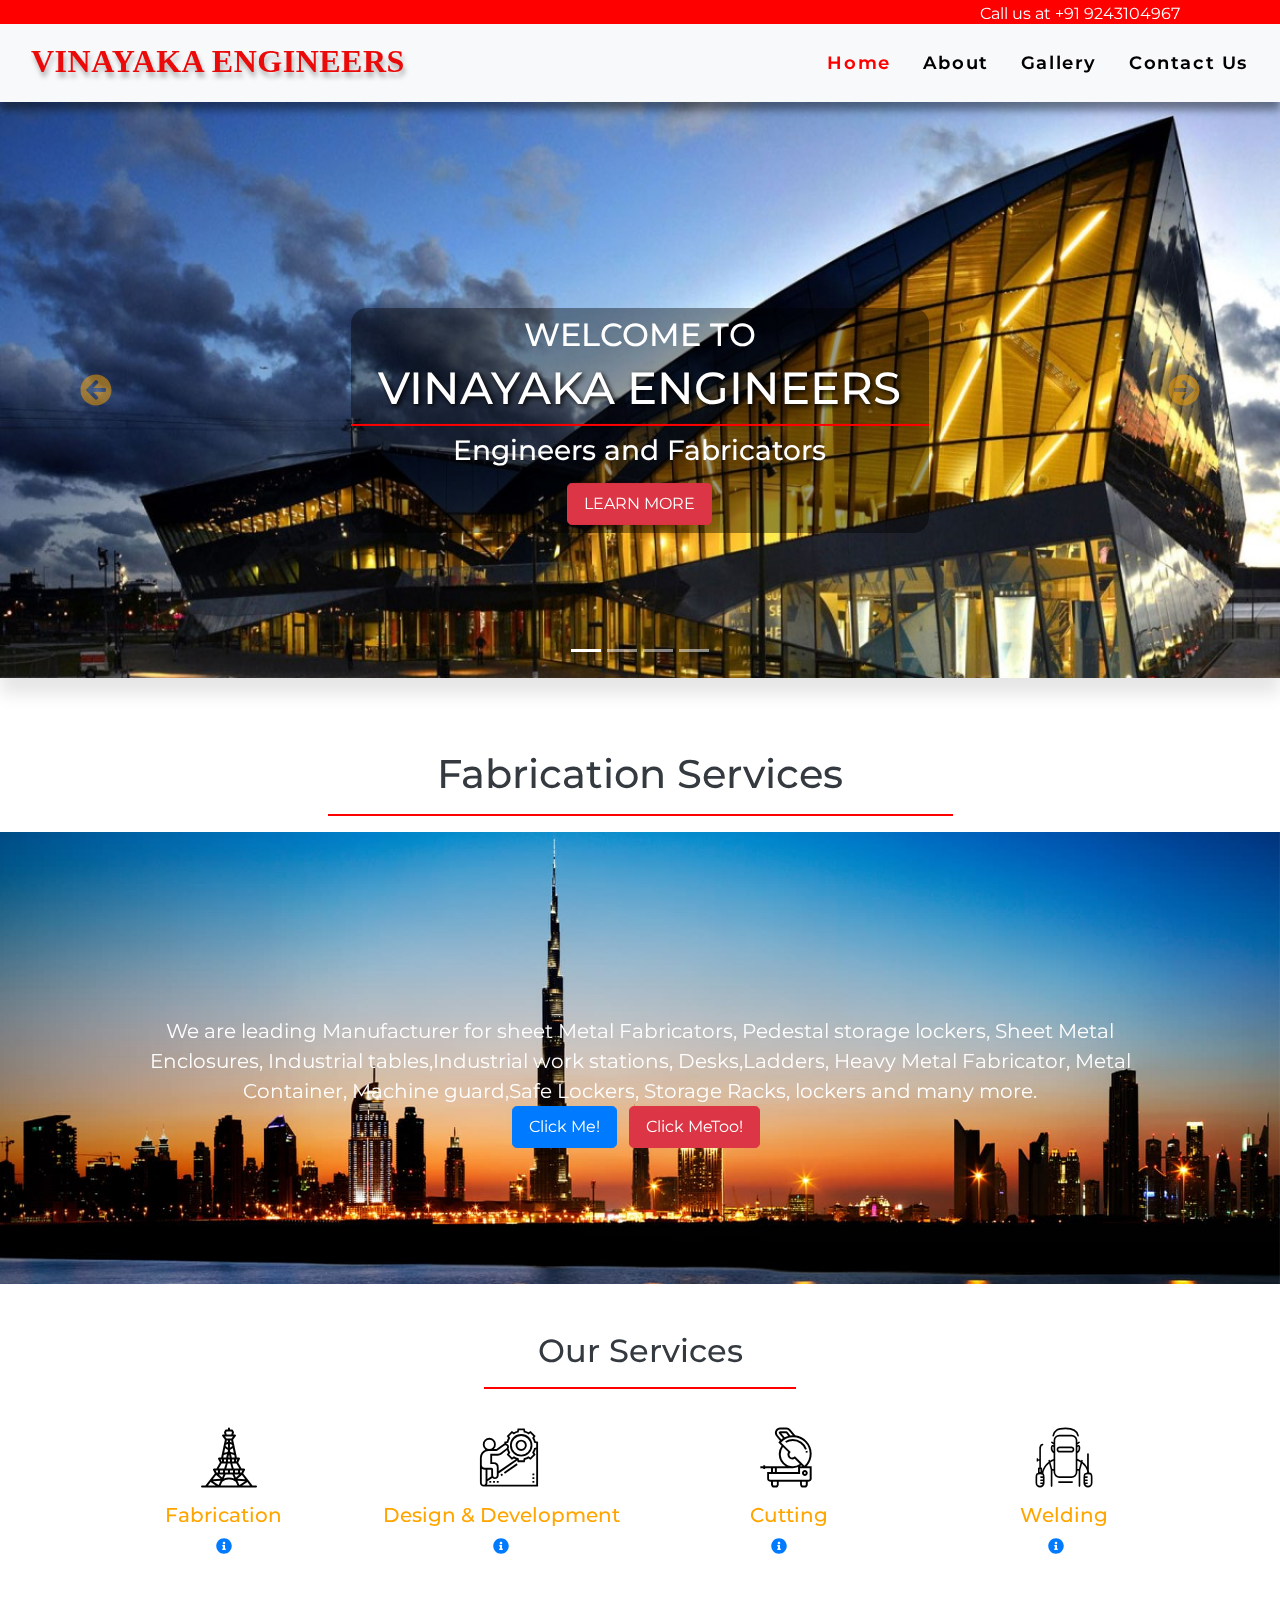
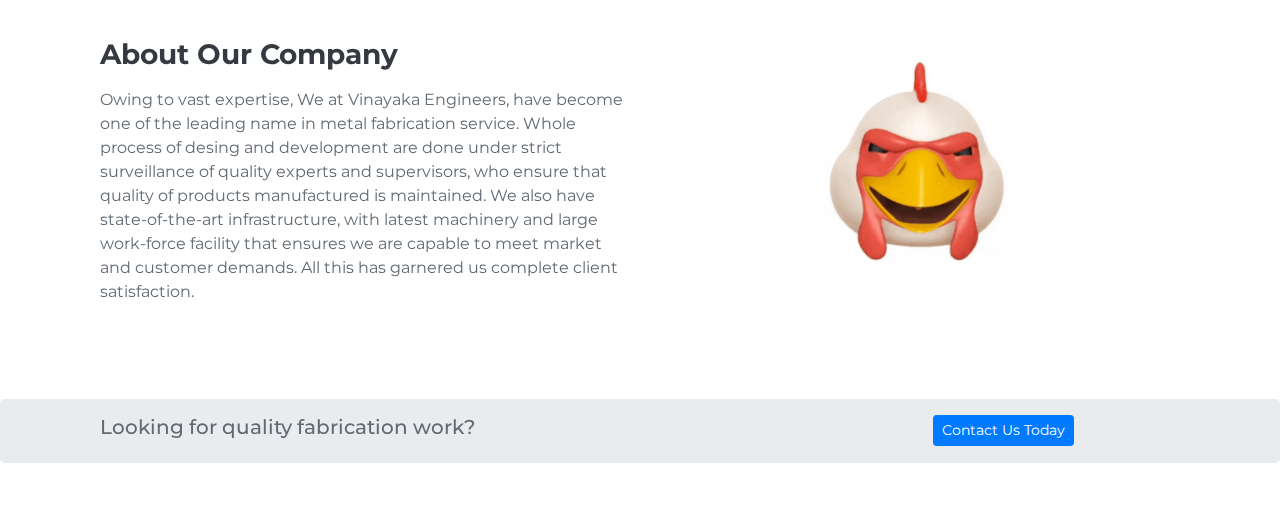
<file: index.html>
<!DOCTYPE html>
	<html lang="en">
	<head>
		<meta charset="UTF-8">
		<meta name="viewport" content="width=device-width, initial-scale=1.0, viewport-fit=cover">
		<meta http-equiv="X-UA-Compatible" content="ie=edge">
		<title>Welcome to VINAYAKA ENGINEERS</title>
		<link rel="shortcut icon" href="img/v.png">
		<!-- Bootstrap 4.5 CSS -->
		<link rel="stylesheet" href="css/bootstrap.min.css">
		<!-- Style CSS -->
		<link rel="stylesheet" href="css/style.css">
		<link rel="stylesheet" href="font/flaticon.css">
		<!-- Google Fonts -->
		<link href="https://fonts.googleapis.com/css?family=Montserrat:300,400,500,600,700&display=swap" rel="stylesheet">

		<script type="text/javascript" src="js/script.js"></script>
		<script type="text/javascript">
			$(function () {
				$(window).scroll(function(){
					var scroll = $(window).scrollTop();
					if (scroll <= 239) {
						$('#caption1').show();
						$('#caption2').show();
						$('#caption3').show();
						$('#caption4').show();
						$('#nextbtn').show();
						$('#prevbtn').show();
					}
					else{
						$('#caption1').hide();
						$('#caption2').hide();
						$('#caption3').hide();
						$('#caption4').hide();
						$('#nextbtn').hide();
						$('#prevbtn').hide();
					}
				});
			})
		</script>



	</head>

	<body>
		<!-- Top Bar -->
		<div class="top-bar">
			<div class="container">
				<div class="col-12 text-right">
					<p><a href="tel:9243104967">Call us at +91 9243104967</a></p>
				</div>
			</div>
		</div>
		<!-- End Top Bar -->


		<!-- Navigation -->

		<nav class="navbar sticky-top bg-light navbar-light navbar-expand-lg">
			<div class="container-fluid">
				<!--<a class="navbar-brand" href="index.html"><img src="img/mylogo.png"
					alt="Logo" title="Logo"></a>--> 	

					<a class="navbar-brand" style="color:rgb(235,10,10);" href="index.html" alt="Logo" title="Logo">VINAYAKA ENGINEERS</a>

					<button class="navbar-toggler" type="button" data-toggle="collapse" 
					data-target="#navbarResponsive">
					<span class="navbar-toggler-icon"></span> 
				</button>
			</div>

			<div class="collapse navbar-collapse" id="navbarResponsive">
				<ul class="navbar-nav ml-auto">
					<li class="nav-item">
						<a class="nav-link active" href="index.html">Home</a>
					</li>
					<li class="nav-item">
						<a class="nav-link" href="www.google.com">About</a>
					</li>
					<li class="nav-item">
						<a class="nav-link" href="gallery.html">Gallery</a>
					</li>
					<li class="nav-item">
						<a class="nav-link" href="#">Contact Us</a>
					</li>
				</div>
			</nav>

			<!-- End Navigation -->


			<!-- Image Carousel -->

			<div id="carousel" class="carousel slide" data-ride="carousel" data-interval="5500">

				<ul class="carousel-indicators">
					<li data-target="#carousel" data-slide-to="0" class="active"></li>
					<li data-target="#carousel" data-slide-to="1"></li>
					<li data-target="#carousel" data-slide-to="2"></li>
					<li data-target="#carousel" data-slide-to="3"></li>
				</ul>

				<!-- Carousel Content -->

				<div class="carousel-inner">
					<!-- for medium and large dispays -->
					<div class="carousel-item active">
						<img src="img/ve/Background_img2.jpg" alt="" class="w-100" >
						<div id="caption1" class="carousel-caption">
							<div class ="container d-none d-md-block">
								<div class="row justify-content-around">
									<div class="col-8 bg-custom d-none d-lg-block py-2 px-0">
										<h2>WELCOME TO</h2> 
										<!--<h2>TO</h2> --> 
										<h1>VINAYAKA ENGINEERS</h1>
										<div class="border-top border-danger w-60 mx-auto my-2"></div>
										<h3 class="pb-2">Engineers and Fabricators</h3>
										<!--<a href="#" class="btn btn-outline-light btn-lg">LEARN MORE</a> -->
										<a href="#" class="btn btn-danger btn-lg">LEARN MORE</a>
									</div>
								</div>
							</div>
						</div>
					</div>


					<div class="carousel-item">
						<img src="img/ve/Background_img1.jpg" alt="" class="w-100">	
						<div id="caption2" class="carousel-caption">
							<div class ="container d-none d-md-block">
								<div class="row justify-content-end text-right">
									<div class="col-8 bg-custom d-none d-lg-block py-3 px-0 pr-3">
										<!--<a href="#" class="btn btn-outline-light btn-lg">LEARN MORE</a> -->
										<h3 class="pb-2">Precision is what today's Industry needs</h3>
										<p class="lead">We use high precision laser cutting technology</p>
										<!--<p class="lead">We use high precision laser cutting technology</p>-->
										<!--<a href="#" class="btn btn-outline-danger btn-lg">Reach Us</a>-->
										<a href="#" class="btn btn-danger btn-lg">Reach Us</a>
									</div>
								</div>
							</div>
						</div>		
					</div>


					<div class="carousel-item">
						<img src="img/ve/Background_img3.jpg" alt="" class="w-100">
						<div id="caption3" class="carousel-caption">
							<div class ="container d-none d-md-block">
								<div class="row justify-content-start text-left">
									<div class="col-7 bg-custom d-none d-lg-block py-2 px-0 pl-3">
										<!--<a href="#" class="btn btn-outline-light btn-lg">LEARN MORE</a> -->
										<h3 class="pb-2">We shape your ideas with metals</h3>
										<p class="lead">Specialized in Aluminium & uPVC fabrications</p>
										<!--<p class="lead">We use high precision laser cutting technology</p>-->
										<a href="#" class="btn btn-danger btn-lg">Reach Us</a>
									</div>
								</div>
							</div>
						</div>		
					</div>


					<div class="carousel-item">
						<img src="img/ve/Background_img4.jpg" alt="" class="w-100">
						<div id="caption4" class="carousel-caption">
							<div class ="container d-none d-md-block">
								<div class="row justify-content-end text-left">
									<div class="col-5 bg-custom d-none d-lg-block py-2 px-0 pl-3">
										<!--<a href="#" class="btn btn-outline-light btn-lg">LEARN MORE</a> -->
										<h3 class="pb-2">Best in class Industry service</h3>
										<!--<p class="lead">We use high precision laser cutting technology</p>-->
										<a href="#" class="btn btn-danger btn-lg">See more</a>
									</div>
								</div>
							</div>
						</div>
					</div>


					<!-- End Carousel Content -->


					<!--for small displays only -->

					

					<!-- Previous & Next Buttons -->

					<a href="#carousel" class="carousel-control-prev" role="button"
					data-slide="prev">
					<span id="prevbtn" class="fas fa-arrow-circle-left fa-2x"></span>
				</a>

				<a href="#carousel" class="carousel-control-next" role="button"
				data-slide="next">
				<span id="nextbtn" class="fas fa-arrow-circle-right fa-2x"></span>
			</a>
			<!-- End Previous & Next Buttons -->
		</div>
	</div>
	<!-- End Image Carousel -->

	<!-- Main Page Heading -->


		<!--
		<div class="col-12 text-center mt-5">
		

			<h1 class="text-dark pt-4">Fabrication Services</h1>
			<div class="border-top border-danger w-50 mx-auto my-3"></div>

			<p id="para1">We are leading Manufacturer for sheet Metal Fabricators, Pedestal storage lockers, Sheet Metal Enclosures, Industrial tables,Industrial work stations, Desks,Ladders, Heavy Metal Fabricator, Metal Container, Machine guard,Safe Lockers, Storage Racks, lockers and many more.</p>
			
		-->


		<!-- Start Fixed Background IMG -->
		<div class="container my-lg-3"></div>

		<div class="col-12 text-center mt-5">
			<h1 class="text-dark pt-4">Fabrication Services</h1>
			<div class="border-top border-danger w-50 mx-auto my-3"></div>
		</div>

		<div class="fixed-background">
			<div class="row text-light py-2">
				<div class="col-12">
					<div class="col-12 text-center mt-5">
						<p id="para1">We are leading Manufacturer for sheet Metal Fabricators, Pedestal storage lockers, Sheet Metal Enclosures, Industrial tables,Industrial work stations, Desks,Ladders, Heavy Metal Fabricator, Metal Container, Machine guard,Safe Lockers, Storage Racks, lockers and many more.</p>

						<button type="button" data-toggle="modal" data-target="#modal1" class="btn btn-primary btn-lg mr-2">Click Me!
						</button>

						<button type="button" data-toggle="modal" data-target="#modal2" class="btn btn-danger btn-lg mr-2">Click MeToo!
						</button>

					</div>
				</div>
			</div>
			<div class="fixed-wrap">
				<div class="fixed">

				</div>
			</div>
		</div>


		<div class="container my-lg-5"></div>

		<!--Below div class is added from above and commented above-->

		<div class="col-12 text-center mt-5">

			<!--Services Section Two-->
			<section class="iconarea">
				<!--Sec Title Three-->
				<div class="text-dark">
					<h2>Our Services</h2>
				</div>

				<div class="border-top border-danger w-25 mx-auto my-3"></div>

				<div class="container my-lg-4">
					<!--Services Block Three-->
					<div id="inner-icon" class="row clearfix">

						<div class="col-md-3 col-sm-6 col-xs-12">
							<span class="flaticon-eiffel-tower"></span>
							<h5><a>Fabrication</a></h5>
							<a href="#" alt="Know more" class="arrow"><span class="fas fa-info-circle fa-1x"></span></a>
						</div>

						<!--Services Block Three-->

						<div class="col-md-3 col-sm-6 col-xs-12">
							<span class="flaticon-challenges"></span>
							<h5><a>Design & Development</a></h5>
							<a href="#" alt="Know more" class="arrow"><span class="fas fa-info-circle fa-1x"></span></a>
						</div>


						<div class="col-md-3 col-sm-6 col-xs-12">
							<span class="flaticon-welder"></span>
							<h5><a>&nbsp;&nbsp;&nbsp;&nbsp;Cutting</a></h5>
							<a href="#" alt="Know more" class="arrow"><span class="fas fa-info-circle fa-1x"></span></a>
						</div>

						<!--Services Block Three-->

						<div class="col-md-3 col-sm-6 col-xs-12">
							<span class="flaticon-weld"></span>
							<h5><a>&nbsp;&nbsp;&nbsp;Welding</a></h5>
							<a href="#" alt="Know more" class="arrow"><span class="fas fa-info-circle fa-1x"></span></a>
						</div>

						<!--Services Block Three-->

					</div>
				</div>
			</section>
		</div>
		<!--Services Section Two-->



		<!-- Three Column Section -->

		<!-- End Three Column Section -->


		<!-- Emoji Navbar First -->


		<!-- Start Fixed Background IMG -->
			<!--
			<div class="fixed-background">
				<div class="row text-light py-2">
					<div class="col-12">
						<div class="col-12 text-center mt-5">
							<h1 class="text-primary pt-4">Fabrication Services</h1>
							<div class="border-top border-danger w-50 mx-auto my-3"></div>
							<p id="para1">We are leading Manufacturer for sheet Metal Fabricators, Pedestal storage lockers, Sheet Metal Enclosures, Industrial tables,Industrial work stations, Desks,Ladders, Heavy Metal Fabricator, Metal Container, Machine guard,Safe Lockers, Storage Racks, lockers and many more.</p>
						</div>
					</div>
				</div>
				<div class="fixed-wrap">
					<div class="fixed">
						
					</div>
				</div>
				
			</div>
		-->
		<!-- End Fixed Background IMG -->


		<!-- Emoji Navbar Second -->


		<!-- Modal Popup -->
		<div class="modal fade" id="modal1">
			<div class="modal-dialog">
				<img src="img/emoji/poo.gif" alt="" class="w-100">
			</div>		 	
		</div> 

		<div class="modal fade" id="modal2">
			<div class="modal-dialog">
				<img src="img/emoji/panda.gif" alt="" class="w-100">
			</div>		 	
		</div> 


		<!-- Start Two Column Section -->

		<div class="container my-5">
			<div class="row py-4">
				<div class="col-lg-6 mb-4 my-lg-auto">
					<h3 class="text-dark font-weight-bold mb-3">About Our Company</h3>
					<p class="mb-6">Owing to vast expertise, We at Vinayaka Engineers, have become one of the leading name in metal fabrication service. Whole process of desing and development are done under strict surveillance of quality experts and supervisors, who ensure that quality of products manufactured is maintained. We also have state-of-the-art infrastructure, with latest machinery and large work-force facility that ensures we are capable to meet market and customer demands. All this has garnered us complete client satisfaction.</p>
				</div>
				<div class="col-lg-6"><img src="img/emoji/chicken.gif" alt="" class="w-100"></div>
			</div>
		</div>
		<!-- End Two Column Section -->


		<!-- Start Jumbotron -->
		<div class="jumbotron py-3 mb-0">
			<div class="container">
				<div class="row">
					
					<div class="col-md-7 col-lg-8 col-xl-9 my-auto">
						<h5>Looking for quality fabrication work?</h5>
					</div>
					<div class="col-md-2 col-lg-2 col-xl-3 pt-4 pt-md-0">
						<a href="contact.html" class="btn btn-primary btn-sm">Contact Us Today</a>
					</div>
				</div>
			</div>
		</div>
		<!-- End Jumbotron -->


		<!-- Start Footer -->

		<!-- End Footer -->


		<!-- Start Socket -->

		<!-- End Socket -->

		<div class="container my-lg-5"></div>
		<!-- Script Source Files -->

		<!-- jQuery -->
		<script src="js/jquery-3.5.1.min.js"></script>
		<!-- Bootstrap 4.5 JS -->
		<script src="js/bootstrap.min.js"></script>
		<!-- Popper JS -->
		<script src="js/popper.min.js"></script>
		<!-- Font Awesome -->
		<script src="js/all.min.js"></script>

		<!-- End Script Source Files -->
	</body>
	</html>
</file>
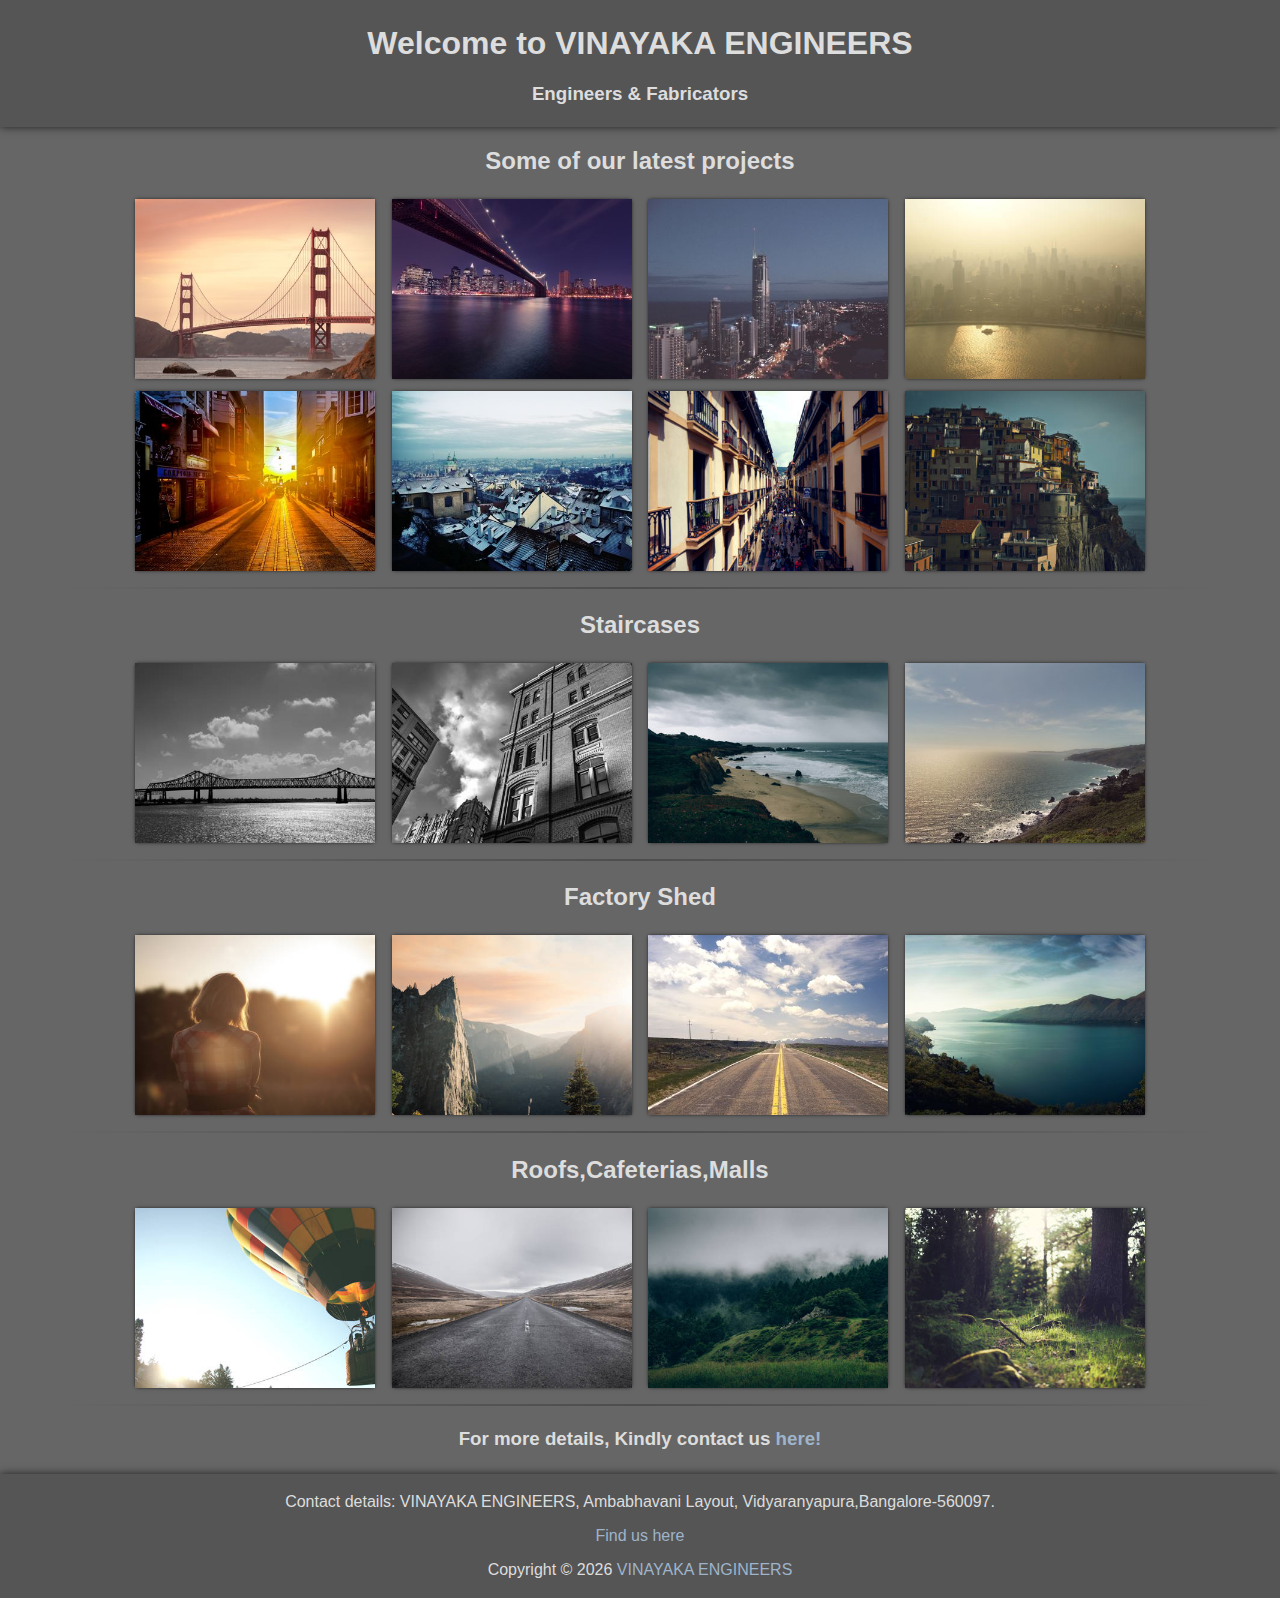
<file: gallery.html>
<!doctype html>
<html lang="en">
<head>
    <meta charset="utf-8">
    <meta name="viewport" content="width=device-width, initial-scale=1, maximum-scale=1, user-scalable=no">
    <meta http-equiv="X-UA-Compatible" content="IE=edge">
    <title>Welcome to VINAYAKA ENGINEERS| Gallery</title>
    <link rel="stylesheet" href="css/baguetteBox.css">
    <style>
body {
    background-color: #666;
    color: #ddd;
    font-family: Helvetica, Arial, sans-serif;
    margin: 0;
}

a, a:visited {
    color: #9EB4CA;;
    text-decoration: none;
}

h1, h2, h3, footer, .gallery {
    text-align: center;
}

pre {
    width: 340px;
    margin: 0 auto;
    border: dashed 1px #aaa;
    margin-bottom: 10px;
}

@media (max-width: 480px) {
    pre {
        max-width: 98%;
    }
}

header, footer {
    display: block;
    padding: .2em 0;
    background-color: #555;
    box-shadow: 0 0 8px #222;
}

footer {
    margin-top: 1.5em;
}

.content {
    max-width: 1160px;
    margin: 0 auto;
}

.gallery:after {
    content: '';
    display: block;
    height: 2px;
    margin: .5em 0 1.4em;
    background-image: -webkit-linear-gradient(left, rgba(0, 0, 0, 0) 0%, rgba(77,77,77,1) 50%, rgba(0, 0, 0, 0) 100%);
    background-image: linear-gradient(to right, rgba(0, 0, 0, 0) 0%, rgba(77,77,77,1) 50%, rgba(0, 0, 0, 0) 100%);
}

.gallery img {
    height: 100%;
}

.gallery a {
    width: 240px;
    height: 180px;
    display: inline-block;
    overflow: hidden;
    margin: 4px 6px;
    box-shadow: 0 0 4px -1px #000;
}

.ribbon > img {
    position: absolute;
    top: 0;
    right: 0;
    border: 0;
}

@media (max-width: 768px) {
    .sm-hidden {
        display: none;
    }
}

/* Highlight.js Tomorrow Night style */
.hljs-comment,.hljs-quote{color:#969896}.hljs-deletion,.hljs-name,.hljs-regexp,.hljs-selector-class,.hljs-selector-id,.hljs-tag,.hljs-template-variable,.hljs-variable{color:#c66}.hljs-tag {color: #f8f8f2}.hljs-built_in,.hljs-builtin-name,.hljs-link,.hljs-literal,.hljs-meta,.hljs-number,.hljs-params,.hljs-type{color:#de935f}.hljs-attr{color:#f0c674}.hljs-addition,.hljs-bullet,.hljs-string,.hljs-symbol{color:#b5bd68}.hljs-section,.hljs-title{color:#81a2be}.hljs-keyword,.hljs-selector-tag{color:#b294bb}.hljs{display:block;overflow-x:auto;background:#1d1f21;color:#c5c8c6;padding:.8em}.hljs-emphasis{font-style:italic}.hljs-strong{font-weight:700}
    </style>
</head>
<body>

<header>
    <h1>Welcome to VINAYAKA ENGINEERS</h1>
    <h3>Engineers & Fabricators</h3>
</header>
<div class="content">
    <h2>Some of our latest projects</h2>

    <!--<pre><code class="js">baguetteBox.run('.baguetteBoxOne');</code></pre> -->

    <div class="baguetteBoxOne gallery">
        <a href="img/imggallery/1-1.jpg" data-caption="Golden Gate Bridge">
            <img src="img/imggallery/thumbs/1-1.jpg" alt="Golden Gate Bridge">
        </a>
        <a href="img/imggallery/1-2.jpg" title="Midnight City">
            <img src="img/imggallery/thumbs/1-2.jpg" alt="Midnight City">
        </a>
        <a href="img/imggallery/1-3.jpg">
            <img src="img/imggallery/thumbs/1-3.jpg" alt="">
        </a>
        <a href="img/imggallery/1-4.jpg">
            <img src="img/imggallery/thumbs/1-4.jpg" alt="">
        </a>
        <a href="img/imggallery/1-5.jpg">
            <img src="img/imggallery/thumbs/1-5.jpg" alt="">
        </a>
        <a href="img/imggallery/1-6.jpg">
            <img src="img/imggallery/thumbs/1-6.jpg" alt="">
        </a>
        <a href="img/imggallery/1-7.jpg">
            <img src="img/imggallery/thumbs/1-7.jpg" alt="">
        </a>
        <a href="img/imggallery/1-8.jpg">
            <img src="img/imggallery/thumbs/1-8.jpg" alt="">
        </a>
    </div>

    <h2>Staircases</h2>
<!--
<pre><code class="js">baguetteBox.run('.baguetteBoxTwo');</code></pre>
<pre><code class="html">&lt;a href=&quot;img/imggallery/2-1.jpg&quot;
    data-at-450=&quot;img/imggallery/thumbs/2-1.jpg&quot;
    data-at-800=&quot;img/imggallery/small/2-1.jpg&quot;
    data-at-1366=&quot;img/imggallery/medium/2-1.jpg&quot;
    data-at-1920=&quot;img/imggallery/big/2-1.jpg&quot;&gt;
        &lt;img src=&quot;img/imggallery/thumbs/2-1.jpg&quot;&gt;
&lt;/a&gt;</code></pre>
-->
    <div class="baguetteBoxTwo gallery">
        <a href="img/imggallery/2-1.jpg" data-at-450="img/imggallery/thumbs/2-1.jpg" data-at-800="img/imggallery/small/2-1.jpg" data-at-1366="img/imggallery/medium/2-1.jpg" data-at-1920="img/imggallery/big/2-1.jpg">
            <img src="img/imggallery/thumbs/2-1.jpg" alt="">
        </a>
        <a href="img/imggallery/2-2.jpg" data-at-450="img/imggallery/thumbs/2-2.jpg" data-at-800="img/imggallery/small/2-2.jpg" data-at-1366="img/imggallery/medium/2-2.jpg" data-at-1920="img/imggallery/big/2-2.jpg">
            <img src="img/imggallery/thumbs/2-2.jpg" alt="">
        </a>
        <a href="img/imggallery/2-3.jpg" data-at-450="img/imggallery/thumbs/2-3.jpg" data-at-800="img/imggallery/small/2-3.jpg" data-at-1366="img/imggallery/medium/2-3.jpg" data-at-1920="img/imggallery/big/2-3.jpg">
            <img src="img/imggallery/thumbs/2-3.jpg" alt="">
        </a>
        <a href="img/imggallery/2-4.jpg" data-at-450="img/imggallery/thumbs/2-4.jpg" data-at-800="img/imggallery/small/2-4.jpg" data-at-1366="img/imggallery/medium/2-4.jpg" data-at-1920="img/imggallery/big/2-4.jpg">
            <img src="img/imggallery/thumbs/2-4.jpg" alt="">
        </a>
    </div>

    <h2>Factory Shed</h2>

<!--
<pre><code class="js">baguetteBox.run('.baguetteBoxThree', {
    animation: 'fadeIn',
    noScrollbars: true
});</code></pre>
-->
    <div class="baguetteBoxThree gallery">
        <a href="img/imggallery/3-1.jpg">
            <img src="img/imggallery/thumbs/3-1.jpg" alt="">
        </a>
        <a href="img/imggallery/3-2.jpg">
            <img src="img/imggallery/thumbs/3-2.jpg" alt="">
        </a>
        <a href="img/imggallery/3-3.jpg">
            <img src="img/imggallery/thumbs/3-3.jpg" alt="">
        </a>
        <a href="img/imggallery/3-4.jpg">
            <img src="img/imggallery/thumbs/3-4.jpg" alt="">
        </a>
    </div>

    <h2>Roofs,Cafeterias,Malls</h2>
<!--
<pre><code class="js">baguetteBox.run('.baguetteBoxFour', {
    buttons: false
});</code></pre>
-->

    <div class="baguetteBoxFour gallery">
        <a href="img/imggallery/small/4-1.jpg" data-caption="Balloon trip">
            <img src="img/imggallery/thumbs/4-1.jpg" alt="Balloon trip">
        </a>
        <a href="img/imggallery/small/4-2.jpg" data-caption="Road to nowhere">
            <img src="img/imggallery/thumbs/4-2.jpg" alt="Road to nowhere">
        </a>
        <a href="img/imggallery/small/4-3.jpg" data-caption="Misty landscape">
            <img src="img/imggallery/thumbs/4-3.jpg" alt="Misty landscape">
        </a>
        <a href="img/imggallery/small/4-4.jpg" data-caption="Forest">
            <img src="img/imggallery/thumbs/4-4.jpg" alt="Forest">
        </a>
    </div>

   <!--below code is commented in production site  ------------------>
   <!--
    <h2>Single image (buttons hidden by default, custom caption function)</h2>


    <div class="baguetteBoxFive gallery">
        <a href="img/imggallery/5-1.jpg">
            <img src="img/imggallery/thumbs/5-1.jpg" alt="A caption in the alt attribute">
        </a>
    </div>
    -->
    <h3>For more details, Kindly contact us 
    <a href="contactus.html">here!</a></h3>
</div>

<footer>
    <p>Contact details: VINAYAKA ENGINEERS, Ambabhavani Layout, Vidyaranyapura,Bangalore-560097. </p>
     <p><a href="contactus.html">Find us here</a></p>
    <p>
        Copyright &copy;
        <span id="year"></span>
        <a href="index.html">VINAYAKA ENGINEERS</a>
    </p>
</footer>
<script src="js/baguetteBox.js" async></script>
<script src="js/highlight.min.js" async></script>
<!--[if lt IE 9]>
<script>
var oldIE = true;
</script>
<![endif]-->
<script>
window.onload = function() {
    baguetteBox.run('.baguetteBoxOne');
    baguetteBox.run('.baguetteBoxTwo');
    baguetteBox.run('.baguetteBoxThree', {
        animation: 'fadeIn',
        noScrollbars: true
    });
    baguetteBox.run('.baguetteBoxFour', {
        buttons: false
    });
    baguetteBox.run('.baguetteBoxFive', {
        captions: function(element) {
            return element.getElementsByTagName('img')[0].alt;
        }
    });

    if (typeof oldIE === 'undefined' && Object.keys) {
        hljs.initHighlighting();
    }

    var year = document.getElementById('year');
    year.innerText = new Date().getFullYear();
};
</script>
</body>
</html>
</file>
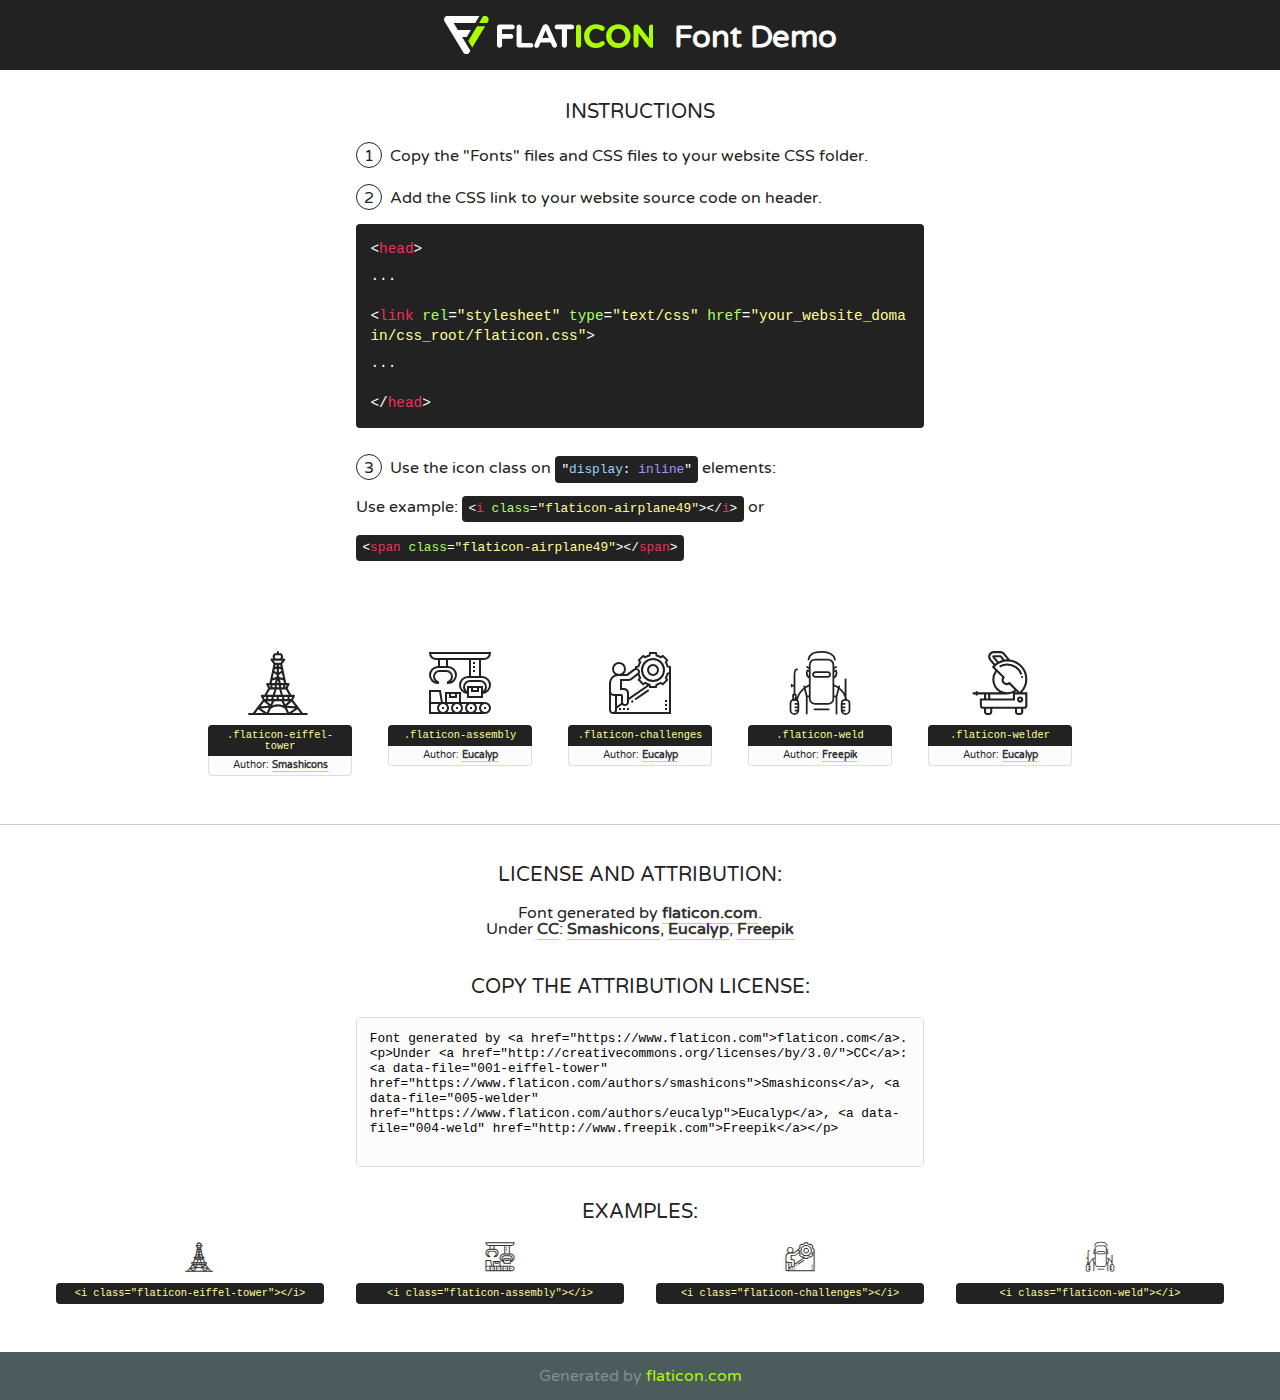
<file: font/flaticon.html>
<!DOCTYPE html>
<!--
  Flaticon icon font: Flaticon
  Creation date: 24/09/2020 09:47
-->
<html>
<!DOCTYPE html>
<html>

<head>
    <title>Flaticon WebFont</title>
    <link href="http://fonts.googleapis.com/css?family=Varela+Round" rel="stylesheet" type="text/css" />
    <link rel="stylesheet" type="text/css" href="flaticon.css">
    <meta charset="UTF-8">
    <style>
    html, body, div, span, applet, object, iframe,
    h1, h2, h3, h4, h5, h6, p, blockquote, pre,
    a, abbr, acronym, address, big, cite, code,
    del, dfn, em, img, ins, kbd, q, s, samp,
    small, strike, strong, sub, sup, tt, var,
    b, u, i, center,
    dl, dt, dd, ol, ul, li,
    fieldset, form, label, legend,
    table, caption, tbody, tfoot, thead, tr, th, td,
    article, aside, canvas, details, embed, 
    figure, figcaption, footer, header, hgroup, 
    menu, nav, output, ruby, section, summary,
    time, mark, audio, video {
        margin: 0;
        padding: 0;
        border: 0;
        font-size: 100%;
        font: inherit;
        vertical-align: baseline;
    }
    /* HTML5 display-role reset for older browsers */
    article, aside, details, figcaption, figure, 
    footer, header, hgroup, menu, nav, section {
        display: block;
    }
    body {
        line-height: 1;
    }
    ol, ul {
        list-style: none;
    }
    blockquote, q {
        quotes: none;
    }
    blockquote:before, blockquote:after,
    q:before, q:after {
        content: '';
        content: none;
    }
    table {
        border-collapse: collapse;
        border-spacing: 0;
    }
    body {
        font-family: 'Varela Round', Helvetica, Arial, sans-serif;
        font-size: 16px;
        color: #222;
    }
    a {
        color: #333;
        border-bottom: 1px solid #a9fd00;
        font-weight: bold;
        text-decoration: none;
    }
    * {
        -moz-box-sizing: border-box;
        -webkit-box-sizing: border-box;
        box-sizing: border-box;
        margin: 0;
        padding: 0;
    }
    [class^="flaticon-"]:before, [class*=" flaticon-"]:before, [class^="flaticon-"]:after, [class*=" flaticon-"]:after {
        font-family: Flaticon;
        font-size: 30px;
        font-style: normal;
        margin-left: 20px;
        color: #333;
    }
    .wrapper {
        max-width: 600px;
        margin: auto;
        padding: 0 1em;
    }
    .title {
        font-size: 1.25em;
        text-align: center;
        margin-bottom: 1em;
        text-transform: uppercase;
    }
    header {
        text-align: center;
        background-color: #222;
        color: #fff;
        padding: 1em;
    }
    header .logo {
        width: 210px;
        height: 38px;
        display: inline-block;
        vertical-align: middle;
        margin-right: 1em;
        border: none;
    }
    header strong {
        font-size: 1.95em;
        font-weight: bold;
        vertical-align: middle;
        margin-top: 5px;
        display: inline-block;
    }
    .demo {
        margin: 2em auto;
        line-height: 1.25em;
    }
    .demo ul li {
        margin-bottom: 1em;
    }
    .demo ul li .num {
        color: #222;
        border-radius: 20px;
        display: inline-block;
        width: 26px;
        padding: 3px;
        height: 26px;
        text-align: center;
        margin-right: 0.5em;
        border: 1px solid #222;
    }
    .demo ul li code {
        background-color: #222;
        border-radius: 4px;
        padding: 0.25em 0.5em;
        display: inline-block;
        color: #fff;
        font-family: Consolas,Monaco,Lucida Console,Liberation Mono,DejaVu Sans Mono,Bitstream Vera Sans Mono,Courier New, monospace;
        font-weight: lighter;
        margin-top: 1em;
        font-size: 0.8em;
        word-break: break-all;
    }
    .demo ul li code.big {
        padding: 1em;
        font-size: 0.9em;
    }
    .demo ul li code .red {
        color: #EF3159;
    }
    .demo ul li code .green {
        color: #ACFF65;
    }
    .demo ul li code .yellow {
        color: #FFFF99;
    }
    .demo ul li code .blue {
        color: #99D3FF;
    }
    .demo ul li code .purple {
        color: #A295FF;
    }
    .demo ul li code .dots {
        margin-top: 0.5em;
        display: block;
    }
    #glyphs {
        border-bottom: 1px solid #ccc;
        padding: 2em 0;
        text-align: center;
    }
    .glyph {
        display: inline-block;
        width: 9em;
        margin: 1em;
        text-align: center;
        vertical-align: top;
        background: #FFF;
    }
    .glyph .glyph-icon {
        padding: 10px;
        display: block;
        font-family:"Flaticon";
        font-size: 64px;
        line-height: 1;
    }
    .glyph .glyph-icon:before {
        font-size: 64px;
        color: #222;
        margin-left: 0;
    }
    .class-name {
        font-size: 0.65em;
        background-color: #222;
        color: #fff;
        border-radius: 4px 4px 0 0;
        padding: 0.5em;
        color: #FFFF99;
        font-family: Consolas,Monaco,Lucida Console,Liberation Mono,DejaVu Sans Mono,Bitstream Vera Sans Mono,Courier New, monospace;
    }
    .author-name {
        font-size: 0.6em;
        background-color: #fcfcfd;
        border: 1px solid #DEDEE4;
        border-top: 0;
        border-radius: 0 0 4px 4px;
        padding: 0.5em;
    }
    .class-name:last-child {
        font-size: 10px;
        color:#888;
    }
    .class-name:last-child a {
        font-size: 10px;
        color:#555;
    }
    .class-name:last-child a:hover {
        color:#a9fd00;
    }
    .glyph > input {
        display: block;
        width: 100px;
        margin: 5px auto;
        text-align: center;
        font-size: 12px;
        cursor: text;
    }
    .glyph > input.icon-input {
        font-family:"Flaticon";
        font-size: 16px;
        margin-bottom: 10px;
    }
    .attribution .title {
        margin-top: 2em;
    }
    .attribution textarea {
        background-color: #fcfcfd;
        padding: 1em;
        border: none;
        box-shadow: none;
        border: 1px solid #DEDEE4;
        border-radius: 4px;
        resize: none;
        width: 100%;
        height: 150px;
        font-size: 0.8em;
        font-family: Consolas,Monaco,Lucida Console,Liberation Mono,DejaVu Sans Mono,Bitstream Vera Sans Mono,Courier New, monospace;
        -webkit-appearance: none;
    }
    .iconsuse {
        margin: 2em auto;
        text-align: center;
        max-width: 1200px;
    }
    .iconsuse:after {
        content: '';
        display: table;
        clear: both;
    }
    .iconsuse .image {
        float: left;
        width: 25%;
        padding: 0 1em;
    }
    .iconsuse .image p {
        margin-bottom: 1em;
    }
    .iconsuse .image span {
        display: block;
        font-size: 0.65em;
        background-color: #222;
        color: #fff;
        border-radius: 4px;
        padding: 0.5em;
        color: #FFFF99;
        margin-top: 1em;
        font-family: Consolas,Monaco,Lucida Console,Liberation Mono,DejaVu Sans Mono,Bitstream Vera Sans Mono,Courier New, monospace;
    }
    #footer {
        text-align: center;
        background-color: #4C5B5C;
        color: #7c9192;
        padding: 1em;
    }
    #footer a {
        border: none;
        color: #a9fd00;
        font-weight: normal;
    }
    @media (max-width: 960px) {
        .iconsuse .image {
            width: 50%;
        }
    }
    @media (max-width: 560px) {
        .iconsuse .image {
            width: 100%;
        }
    }
    </style>
</head>

<body class="characters-off">

    <header>
        <a href="https://www.flaticon.com" target="_blank" class="logo">
            <svg version="1.1" xmlns="http://www.w3.org/2000/svg" xmlns:xlink="http://www.w3.org/1999/xlink" xmlns:a="http://ns.adobe.com/AdobeSVGViewerExtensions/3.0/" viewBox="0 0 560.875 102.036" enable-background="new 0 0 560.875 102.036" xml:space="preserve">
                <defs>
                </defs>
                <g>
                    <g class="letters">
                        <path fill="#ffffff" d="M141.596,29.675c0-3.777,2.985-6.767,6.764-6.767h34.438c3.426,0,6.15,2.728,6.15,6.15
                        c0,3.43-2.724,6.149-6.15,6.149h-27.674v13.091h23.719c3.429,0,6.151,2.724,6.151,6.15c0,3.43-2.723,6.149-6.151,6.149h-23.719
                        v17.574c0,3.773-2.986,6.761-6.764,6.761c-3.779,0-6.764-2.989-6.764-6.761V29.675z"></path>
                        <path fill="#ffffff" d="M193.844,29.149c0-3.781,2.985-6.767,6.764-6.767c3.776,0,6.763,2.985,6.763,6.767v42.957h25.039
                        c3.426,0,6.149,2.726,6.149,6.153c0,3.425-2.723,6.15-6.149,6.15h-31.802c-3.779,0-6.764-2.986-6.764-6.768V29.149z"></path>
                        <path fill="#ffffff" d="M241.891,75.71l21.438-48.407c1.492-3.341,4.215-5.357,7.906-5.357h0.792
                        c3.686,0,6.323,2.017,7.815,5.357l21.439,48.407c0.436,0.967,0.701,1.845,0.701,2.723c0,3.602-2.809,6.501-6.414,6.501
                        c-3.161,0-5.269-1.845-6.499-4.655l-4.132-9.661h-27.059l-4.301,10.102c-1.144,2.631-3.426,4.214-6.237,4.214
                        c-3.517,0-6.24-2.81-6.24-6.325C241.1,77.64,241.451,76.677,241.891,75.71z M279.932,58.666l-8.521-20.297l-8.526,20.297H279.932
                        z"></path>
                        <path fill="#ffffff" d="M314.864,35.387H301.86c-3.429,0-6.239-2.813-6.239-6.238c0-3.429,2.811-6.24,6.239-6.24h39.533
                        c3.426,0,6.237,2.811,6.237,6.24c0,3.425-2.811,6.238-6.237,6.238h-13.001v42.785c0,3.773-2.99,6.761-6.764,6.761
                        c-3.779,0-6.764-2.989-6.764-6.761V35.387z"></path>
                        <path fill="#A9FD00" d="M352.615,29.149c0-3.781,2.985-6.767,6.767-6.767c3.774,0,6.761,2.985,6.761,6.767v49.024
                        c0,3.773-2.987,6.761-6.761,6.761c-3.781,0-6.767-2.989-6.767-6.761V29.149z"></path>
                        <path fill="#A9FD00" d="M374.132,53.836v-0.179c0-17.481,13.178-31.801,32.065-31.801c9.22,0,15.459,2.458,20.557,6.238
                        c1.402,1.054,2.637,2.985,2.637,5.357c0,3.692-2.985,6.59-6.681,6.59c-1.845,0-3.071-0.702-4.044-1.319
                        c-3.776-2.813-7.729-4.393-12.562-4.393c-10.364,0-17.831,8.611-17.831,19.154v0.173c0,10.542,7.291,19.329,17.831,19.329
                        c5.715,0,9.492-1.756,13.359-4.834c1.049-0.874,2.458-1.491,4.039-1.491c3.429,0,6.325,2.813,6.325,6.236
                        c0,2.106-1.056,3.78-2.282,4.834c-5.539,4.834-12.036,7.733-21.878,7.733C387.572,85.464,374.132,71.493,374.132,53.836z"></path>
                        <path fill="#A9FD00" d="M433.009,53.836v-0.179c0-17.481,13.79-31.801,32.766-31.801c18.981,0,32.592,14.143,32.592,31.628v0.173
                        c0,17.483-13.785,31.807-32.769,31.807C446.625,85.464,433.009,71.32,433.009,53.836z M484.224,53.836v-0.179
                        c0-10.539-7.725-19.326-18.626-19.326c-10.893,0-18.449,8.611-18.449,19.154v0.173c0,10.542,7.73,19.329,18.626,19.329
                        C476.676,72.986,484.224,64.378,484.224,53.836z"></path>
                        <path fill="#A9FD00" d="M506.233,29.321c0-3.774,2.99-6.763,6.767-6.763h1.401c3.252,0,5.183,1.583,7.029,3.953l26.093,34.265
                        V29.059c0-3.692,2.99-6.677,6.681-6.677c3.683,0,6.671,2.985,6.671,6.677v48.934c0,3.78-2.987,6.765-6.764,6.765h-0.436
                        c-3.257,0-5.188-1.581-7.034-3.953l-27.056-35.492v32.944c0,3.687-2.985,6.676-6.678,6.676c-3.683,0-6.673-2.989-6.673-6.676
                        V29.321z"></path>
                    </g>
                    <g class="insignia">
                        <path fill="#ffffff" d="M48.372,56.137h12.517l11.156-18.537H37.186L25.688,18.539h57.825L94.668,0H9.271
                        C5.925,0,2.842,1.801,1.198,4.716c-1.644,2.907-1.593,6.482,0.134,9.343l50.38,83.501c1.678,2.781,4.689,4.476,7.938,4.476
                        c3.246,0,6.257-1.695,7.935-4.476l2.898-4.804L48.372,56.137z"></path>
                        <g class="i">
                            <path fill="#A9FD00" d="M93.575,18.539h0.031v0.004l21.652,0.004l2.705-4.488c1.727-2.861,1.778-6.436,0.133-9.343
                            C116.454,1.801,113.371,0,110.026,0h-5.294L93.575,18.539z"></path>
                            <polygon fill="#A9FD00" points="88.291,27.356 64.725,66.486 75.519,84.404 109.942,27.356"></polygon>
                        </g>
                    </g>
                </g>
            </svg>
        </a>
        <strong>Font Demo</strong>
    </header>


    <section class="demo wrapper">

        <p class="title">Instructions</p>

        <ul>
            <li>
                <span class="num">1</span>Copy the "Fonts" files and CSS files to your website CSS folder.
            </li>
            <li>
                <span class="num">2</span>Add the CSS link to your website source code on header.
                <code class="big">
                    &lt;<span class="red">head</span>&gt;
                    <br/><span class="dots">...</span>
                    <br/>&lt;<span class="red">link</span> <span class="green">rel</span>=<span class="yellow">"stylesheet"</span> <span class="green">type</span>=<span class="yellow">"text/css"</span> <span class="green">href</span>=<span class="yellow">"your_website_domain/css_root/flaticon.css"</span>&gt;
                    <br/><span class="dots">...</span>
                    <br/>&lt;/<span class="red">head</span>&gt;
                </code>
            </li>

            <li>
                <p>
                    <span class="num">3</span>Use the icon class on <code>"<span class="blue">display</span>:<span class="purple"> inline</span>"</code> elements:
                    <br />
                    Use example: <code>&lt;<span class="red">i</span> <span class="green">class</span>=<span class="yellow">&quot;flaticon-airplane49&quot;</span>&gt;&lt;/<span class="red">i</span>&gt;</code> or <code>&lt;<span class="red">span</span> <span class="green">class</span>=<span class="yellow">&quot;flaticon-airplane49&quot;</span>&gt;&lt;/<span class="red">span</span>&gt;</code>
            </li>
        </ul>

    </section>




   <section id="glyphs">          
    
      
        <div class="glyph"><div class="glyph-icon flaticon-eiffel-tower"></div>
            <div class="class-name">.flaticon-eiffel-tower</div>
            <div class="author-name">Author: <a data-file="001-eiffel-tower" href="https://www.flaticon.com/authors/smashicons">Smashicons</a> </div> 
        </div>        
        
        <div class="glyph"><div class="glyph-icon flaticon-assembly"></div>
            <div class="class-name">.flaticon-assembly</div>
            <div class="author-name">Author: <a data-file="002-assembly" href="https://www.flaticon.com/authors/eucalyp">Eucalyp</a> </div> 
        </div>        
        
        <div class="glyph"><div class="glyph-icon flaticon-challenges"></div>
            <div class="class-name">.flaticon-challenges</div>
            <div class="author-name">Author: <a data-file="003-challenges" href="https://www.flaticon.com/authors/eucalyp">Eucalyp</a> </div> 
        </div>        
        
        <div class="glyph"><div class="glyph-icon flaticon-weld"></div>
            <div class="class-name">.flaticon-weld</div>
            <div class="author-name">Author: <a data-file="004-weld" href="http://www.freepik.com">Freepik</a> </div> 
        </div>        
        
        <div class="glyph"><div class="glyph-icon flaticon-welder"></div>
            <div class="class-name">.flaticon-welder</div>
            <div class="author-name">Author: <a data-file="005-welder" href="https://www.flaticon.com/authors/eucalyp">Eucalyp</a> </div> 
        </div>        
        

    </section>



    <section class="attribution wrapper"   style="text-align:center;">

      <div class="title">License and attribution:</div><div class="attrDiv">Font generated by <a href="https://www.flaticon.com">flaticon.com</a>. <div><p>Under <a href="http://creativecommons.org/licenses/by/3.0/">CC</a>: <a data-file="001-eiffel-tower" href="https://www.flaticon.com/authors/smashicons">Smashicons</a>, <a data-file="005-welder" href="https://www.flaticon.com/authors/eucalyp">Eucalyp</a>, <a data-file="004-weld" href="http://www.freepik.com">Freepik</a></p>  </div>
      </div>
      <div class="title">Copy the Attribution License:</div>

    <textarea onclick="this.focus();this.select();">Font generated by &lt;a href=&quot;https://www.flaticon.com&quot;&gt;flaticon.com&lt;/a&gt;. <p>Under <a href="http://creativecommons.org/licenses/by/3.0/">CC</a>: <a data-file="001-eiffel-tower" href="https://www.flaticon.com/authors/smashicons">Smashicons</a>, <a data-file="005-welder" href="https://www.flaticon.com/authors/eucalyp">Eucalyp</a>, <a data-file="004-weld" href="http://www.freepik.com">Freepik</a></p>  
     </textarea>

    </section>

    <section class="iconsuse">

          <div class="title">Examples:</div>            
             
            <div class="image">
                <p>
                    <i class="glyph-icon flaticon-eiffel-tower"></i> 
                    <span>&lt;i class=&quot;flaticon-eiffel-tower&quot;&gt;&lt;/i&gt;</span>
                </p>
            </div>
            
            <div class="image">
                <p>
                    <i class="glyph-icon flaticon-assembly"></i> 
                    <span>&lt;i class=&quot;flaticon-assembly&quot;&gt;&lt;/i&gt;</span>
                </p>
            </div>
            
            <div class="image">
                <p>
                    <i class="glyph-icon flaticon-challenges"></i> 
                    <span>&lt;i class=&quot;flaticon-challenges&quot;&gt;&lt;/i&gt;</span>
                </p>
            </div>
            
            <div class="image">
                <p>
                    <i class="glyph-icon flaticon-weld"></i> 
                    <span>&lt;i class=&quot;flaticon-weld&quot;&gt;&lt;/i&gt;</span>
                </p>
            </div>
                       
        </div>
                            
    </section>

<div id="footer">
    <div>Generated by <a href="https://www.flaticon.com">flaticon.com</a>
    </div>
</div>



</body>
</html>
</file>
<file: font/flaticon.css>
/*
  	Flaticon icon font: Flaticon
  	Creation date: 24/09/2020 09:47
  	*/

@font-face {
  font-family: "Flaticon";
  src: url("./Flaticon.eot");
  src: url("./Flaticon.eot?#iefix") format("embedded-opentype"),
       url("./Flaticon.woff2") format("woff2"),
       url("./Flaticon.woff") format("woff"),
       url("./Flaticon.ttf") format("truetype"),
       url("./Flaticon.svg#Flaticon") format("svg");
  font-weight: normal;
  font-style: normal;
}

@media screen and (-webkit-min-device-pixel-ratio:0) {
  @font-face {
    font-family: "Flaticon";
    src: url("./Flaticon.svg#Flaticon") format("svg");
  }
}

[class^="flaticon-"]:before, [class*=" flaticon-"]:before,
[class^="flaticon-"]:after, [class*=" flaticon-"]:after {   
  font-family: Flaticon;
  font-size: 60px;
font-style: normal;
margin-left: 15px;
color: black;
}

.flaticon-eiffel-tower:before { content: "\f100"; }
.flaticon-assembly:before { content: "\f101"; }
.flaticon-challenges:before { content: "\f102"; }
.flaticon-weld:before { content: "\f103"; }
.flaticon-welder:before { content: "\f104"; }
</file>
<file: css/baguetteBox.css>
/*!
 * baguetteBox.js
 * @author  feimosi
 * @version 1.11.1
 * @url https://github.com/feimosi/baguetteBox.js
 */
#baguetteBox-overlay {
  display: none;
  opacity: 0;
  position: fixed;
  overflow: hidden;
  top: 0;
  left: 0;
  width: 100%;
  height: 100%;
  z-index: 1000000;
  background-color: #222;
  background-color: rgba(0, 0, 0, 0.8);
  -webkit-transition: opacity .5s ease;
  transition: opacity .5s ease; }
  #baguetteBox-overlay.visible {
    opacity: 1; }
  #baguetteBox-overlay .full-image {
    display: inline-block;
    position: relative;
    width: 100%;
    height: 100%;
    text-align: center; }
    #baguetteBox-overlay .full-image figure {
      display: inline;
      margin: 0;
      height: 100%; }
    #baguetteBox-overlay .full-image img {
      display: inline-block;
      width: auto;
      height: auto;
      max-height: 100%;
      max-width: 100%;
      vertical-align: middle;
      -webkit-box-shadow: 0 0 8px rgba(0, 0, 0, 0.6);
         -moz-box-shadow: 0 0 8px rgba(0, 0, 0, 0.6);
              box-shadow: 0 0 8px rgba(0, 0, 0, 0.6); }
    #baguetteBox-overlay .full-image figcaption {
      display: block;
      position: absolute;
      bottom: 0;
      width: 100%;
      text-align: center;
      line-height: 1.8;
      white-space: normal;
      color: #ccc;
      background-color: #000;
      background-color: rgba(0, 0, 0, 0.6);
      font-family: sans-serif; }
    #baguetteBox-overlay .full-image:before {
      content: "";
      display: inline-block;
      height: 50%;
      width: 1px;
      margin-right: -1px; }

#baguetteBox-slider {
  position: absolute;
  left: 0;
  top: 0;
  height: 100%;
  width: 100%;
  white-space: nowrap;
  -webkit-transition: left .4s ease, -webkit-transform .4s ease;
  transition: left .4s ease, -webkit-transform .4s ease;
  transition: left .4s ease, transform .4s ease;
  transition: left .4s ease, transform .4s ease, -webkit-transform .4s ease, -moz-transform .4s ease; }
  #baguetteBox-slider.bounce-from-right {
    -webkit-animation: bounceFromRight .4s ease-out;
            animation: bounceFromRight .4s ease-out; }
  #baguetteBox-slider.bounce-from-left {
    -webkit-animation: bounceFromLeft .4s ease-out;
            animation: bounceFromLeft .4s ease-out; }

@-webkit-keyframes bounceFromRight {
  0% {
    margin-left: 0; }
  50% {
    margin-left: -30px; }
  100% {
    margin-left: 0; } }

@keyframes bounceFromRight {
  0% {
    margin-left: 0; }
  50% {
    margin-left: -30px; }
  100% {
    margin-left: 0; } }

@-webkit-keyframes bounceFromLeft {
  0% {
    margin-left: 0; }
  50% {
    margin-left: 30px; }
  100% {
    margin-left: 0; } }

@keyframes bounceFromLeft {
  0% {
    margin-left: 0; }
  50% {
    margin-left: 30px; }
  100% {
    margin-left: 0; } }

.baguetteBox-button#next-button, .baguetteBox-button#previous-button {
  top: 50%;
  top: calc(50% - 30px);
  width: 44px;
  height: 60px; }

.baguetteBox-button {
  position: absolute;
  cursor: pointer;
  outline: none;
  padding: 0;
  margin: 0;
  border: 0;
  -moz-border-radius: 15%;
       border-radius: 15%;
  background-color: #323232;
  background-color: rgba(50, 50, 50, 0.5);
  color: #ddd;
  font: 1.6em sans-serif;
  -webkit-transition: background-color .4s ease;
  transition: background-color .4s ease; }
  .baguetteBox-button:focus, .baguetteBox-button:hover {
    background-color: rgba(50, 50, 50, 0.9); }
  .baguetteBox-button#next-button {
    right: 2%; }
  .baguetteBox-button#previous-button {
    left: 2%; }
  .baguetteBox-button#close-button {
    top: 20px;
    right: 2%;
    right: calc(2% + 6px);
    width: 30px;
    height: 30px; }
  .baguetteBox-button svg {
    position: absolute;
    left: 0;
    top: 0; }

/*
    Preloader
    Borrowed from http://tobiasahlin.com/spinkit/
*/
.baguetteBox-spinner {
  width: 40px;
  height: 40px;
  display: inline-block;
  position: absolute;
  top: 50%;
  left: 50%;
  margin-top: -20px;
  margin-left: -20px; }

.baguetteBox-double-bounce1,
.baguetteBox-double-bounce2 {
  width: 100%;
  height: 100%;
  -moz-border-radius: 50%;
       border-radius: 50%;
  background-color: #fff;
  opacity: .6;
  position: absolute;
  top: 0;
  left: 0;
  -webkit-animation: bounce 2s infinite ease-in-out;
          animation: bounce 2s infinite ease-in-out; }

.baguetteBox-double-bounce2 {
  -webkit-animation-delay: -1s;
          animation-delay: -1s; }

@-webkit-keyframes bounce {
  0%, 100% {
    -webkit-transform: scale(0);
            transform: scale(0); }
  50% {
    -webkit-transform: scale(1);
            transform: scale(1); } }

@keyframes bounce {
  0%, 100% {
    -webkit-transform: scale(0);
       -moz-transform: scale(0);
            transform: scale(0); }
  50% {
    -webkit-transform: scale(1);
       -moz-transform: scale(1);
            transform: scale(1); } }
</file>
<file: css/style.css>
/*-- Body Reset --*/
body {
  overflow-x: hidden;
  font-family: 'Montserrat', sans-serif;
  color: #616971;
}

/*============= TOP BAR HEADER =============*/
.top-bar {
background: red;
height: 1.5rem;
padding: 0.1rem 0;
}

.top-bar a {
color: white;
text-decoration: none;
font-size: 1rem;
}

/*============= NAVIGATION =============*/
.navbar-brand img {
height: 2rem;
box-shadow: 0 0.5rem 0.5rem rgba(0,0,0,0.4);
}


.navbar-brand {
width: 100%;
height: 3.9rem;
text-align: left;
text-shadow: 0.1rem 0.3rem 0.3rem rgba(0,0,0,0.3);
letter-spacing: 0.5px;
/*font-size:2.6vw;*/
font-size:32px;
font-weight: bold;
font-family: Times;
z-index: 1;

}

/*navbar size change based on device type*/


@media screen and (min-width: 601px) {
  .navbar-brand {
    font-size: 32px;
  }
}

@media screen and (max-width: 600px) {
  .navbar-brand {
    font-size: 24px;
  }
}

.navbar {
 font-size: 1.1rem;
 font-weight: 640;
 letter-spacing: 0.1rem;
 white-space: nowrap;
 box-shadow: 0 0.5rem 0.5rem rgba(0,0,0.5,0.4);
 z-index: 1;

}

.nav-item {
padding: 0.5rem;
}

.nav-link {
color:black!important;
}

.nav-link.active,
.nav-link:hover {
color:red!important;
}


.carousel-control-prev {
color:orange;

}

.carousel-control-next {
color:orange;
}


/*============= CAROUSEL =============*/

#carousel {
  box-shadow: 0 1rem 1rem rgba(0,0,0,0.1);
}

.carousel-inner {
max-height: 36rem!important;
height:auto; 

}

/*---Change Carousel Transition Speed --*/

.carousel-item-next,
.carousel-item-prev,
.carousel-item.active {
  transition: transform 0.8s ease;
}

/*-- Carousel Content --*/

.carousel-caption {
  position: absolute;
  top: 54%;
  transform: translateY(-60%);

}


#mcaption1 {
  position: absolute;
  top: 34%;

}


.bg-custom {
background-color: rgba(0,0,0,0.4);
color: white;
border-radius: 1rem; 

}

.carousel-caption h1 {
font-size: 2.8rem;
text-shadow: 0.1rem 0.1rem 0.3rem rgba(0,0,0,1);
}

.border-danger {
  border-top: 0.14rem solid red!important;
}

.btn-lg {
  border-radius: 0.3rem;
  font-size: 1rem;
  border-width: small;
}


/*----Carousel caption resizing based on device----*/




/*Paragram changes*/

#para1 {
font-size:20px;
font-family:Montserrat;
margin:0px 110px 0px 110px;
color: white;
}


#inner-icon {
color: orange;

}

/*===== FIXED BACKGROUND IMG =====*/
.fixed {
background-image: url(../img/ve/fixed_img1.jpg);

}
.fixed-background {
  padding: 8rem 0rem;
}

/*-- Emoji Navbar --*/



/*============= FOOTER =============*/



/*============= SOCKET =============*/



/*============= MEDIA QUERIES =============*/

/* Devices under 1199px (xl) */
@media (max-width: 1199.98px) {

}
/* Devices under 768px (md) */
@media (max-width: 767.98px) {

}


/*============ BOOTSTRAP BREAK POINTS:

Extra small (xs) devices (portrait phones, less than 576px)
No media query since this is the default in Bootstrap

Small (sm) devices (landscape phones, 576px and up)
@media (min-width: 576px) { ... }

Medium (md) devices (tablets, 768px and up)
@media (min-width: 768px) { ... }

Large (lg) devices (desktops, 992px and up)
@media (min-width: 992px) { ... }

Extra (xl) large devices (large desktops, 1200px and up)
@media (min-width: 1200px) { ... }

=============*/

/*-- Bootstrap Mobile Gutter Fix --*/
.row, .container-fluid {
  margin-left: 0px !important;
  margin-right: 0px !important;
}

/*-- Fixed Background Image --*/
.fixed-background {
  position: relative;
  width: 100%;
  /*commented z-index to avoid overlaping nav-bar sticky-top*/
  /*z-index: 1000!important;*/

}
.fixed-wrap {
  clip: rect(0, auto, auto, 0);
  position: absolute;
  top: 0;
  left: 0;
  width: 100%;
  height: 100%;
  z-index: -999 !important;
}
.fixed {
  z-index: -999!important;
  display: block;
  top: 0;
  left: 0;
  width: 100%;
  height: 100%;
  background-size: cover;
  background-position: center center;
  -webkit-transform: translateZ(0);
  transform: translateZ(0);
  will-change: transform;
}
</file>
